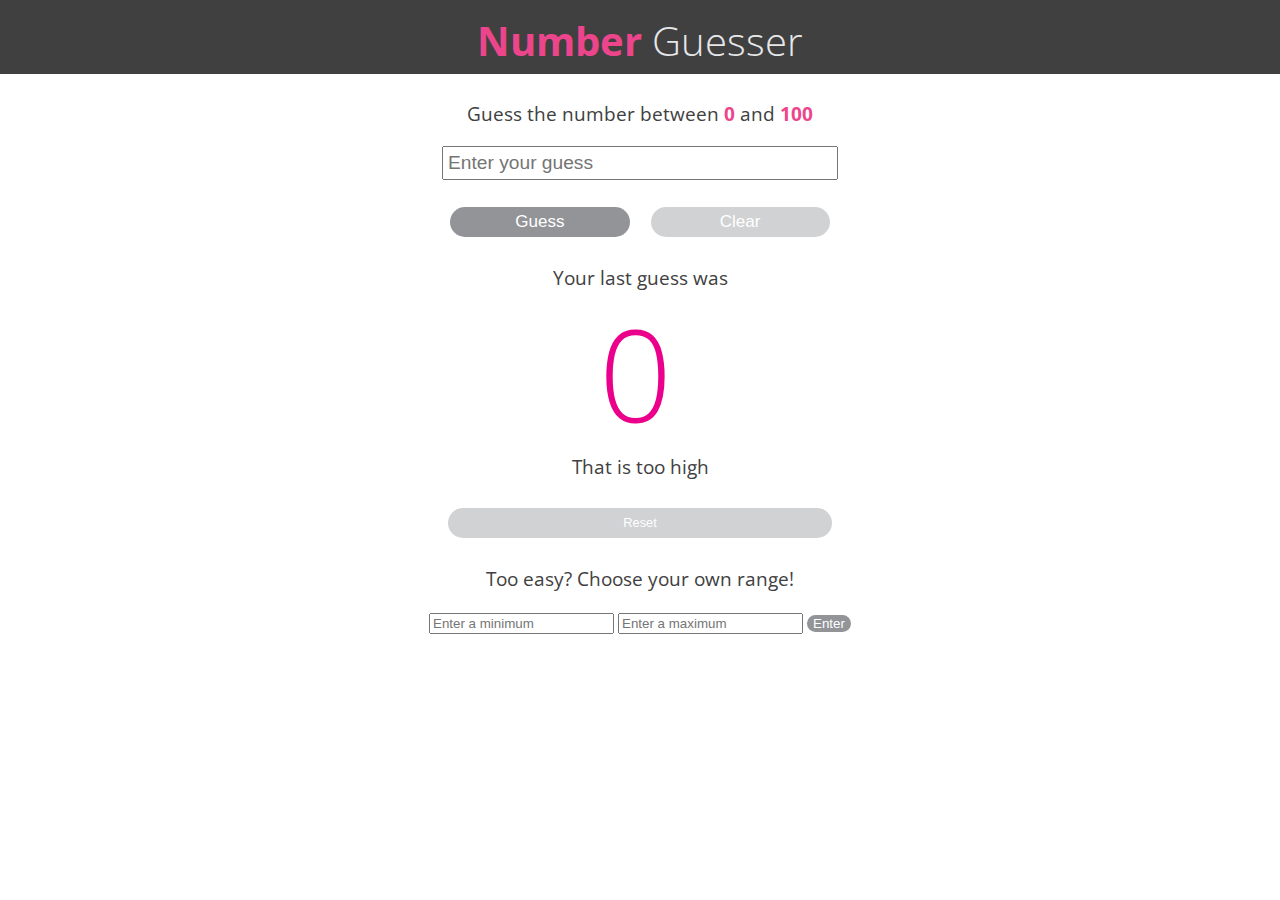
<file: index.html>
<!doctype html>
<html>
  <head>
    <link rel="stylesheet" type="text/css" href="nG.css"> </link>
    <link href="https://fonts.googleapis.com/css?family=Open+Sans:300,700" rel="stylesheet">
  </head>

  <body>

    <header>
      <h1><strong>Number</strong> Guesser</h1>
    </header>

    <main>
    
      <p>Guess the number between <strong class="min-value">0</strong> and <strong class="max-value">100</strong></p>

      <form id='input-form'>
        <label for="enter-guess"></label>
        <input id="enter-guess" placeholder="Enter your guess" type="text">
      
        <p>
          <button class="input-button guess-button" type="submit">Guess</button>
        
          <button disabled class="input-button clear-button" type="button">Clear</button>
        </p>

        <p class="last-guess-str">Your last guess was</p>
        <ul id="value-p">0</ul>
        <p id="hints">That is too high</p>
        <button disabled class="input-button reset-button" type="button">Reset</button>
    
      </form>


      <p>Too easy? Choose your own range!</p>
       
      <form class="customize">

        <label for="enter-min"></label>
        <input id="enter-min" placeholder="Enter a minimum" type="text">
        <label for="enter-max"></label>
        <input id="enter-max" placeholder="Enter a maximum" type="text">
        <button class="enter-min-max" type="button">Enter</button>
    
      </form>
    
    </main>

    <section>
      <p class="animal-p">Enter the number of animals to guess again!</p>

      <div id="barnyard">
      </div>
      
      <form class="animal-form">
        <label for="enter-animal-number"></label>
        <input id="enter-animal-number" placeholder="Animal count" type="text">
        <button type="button" class="animal-button">Cow-nter</button>
      </form>
    </section>

  </body>

  <script type="text/javascript" src="nG.js"> 
  </script>


</html>
</file>
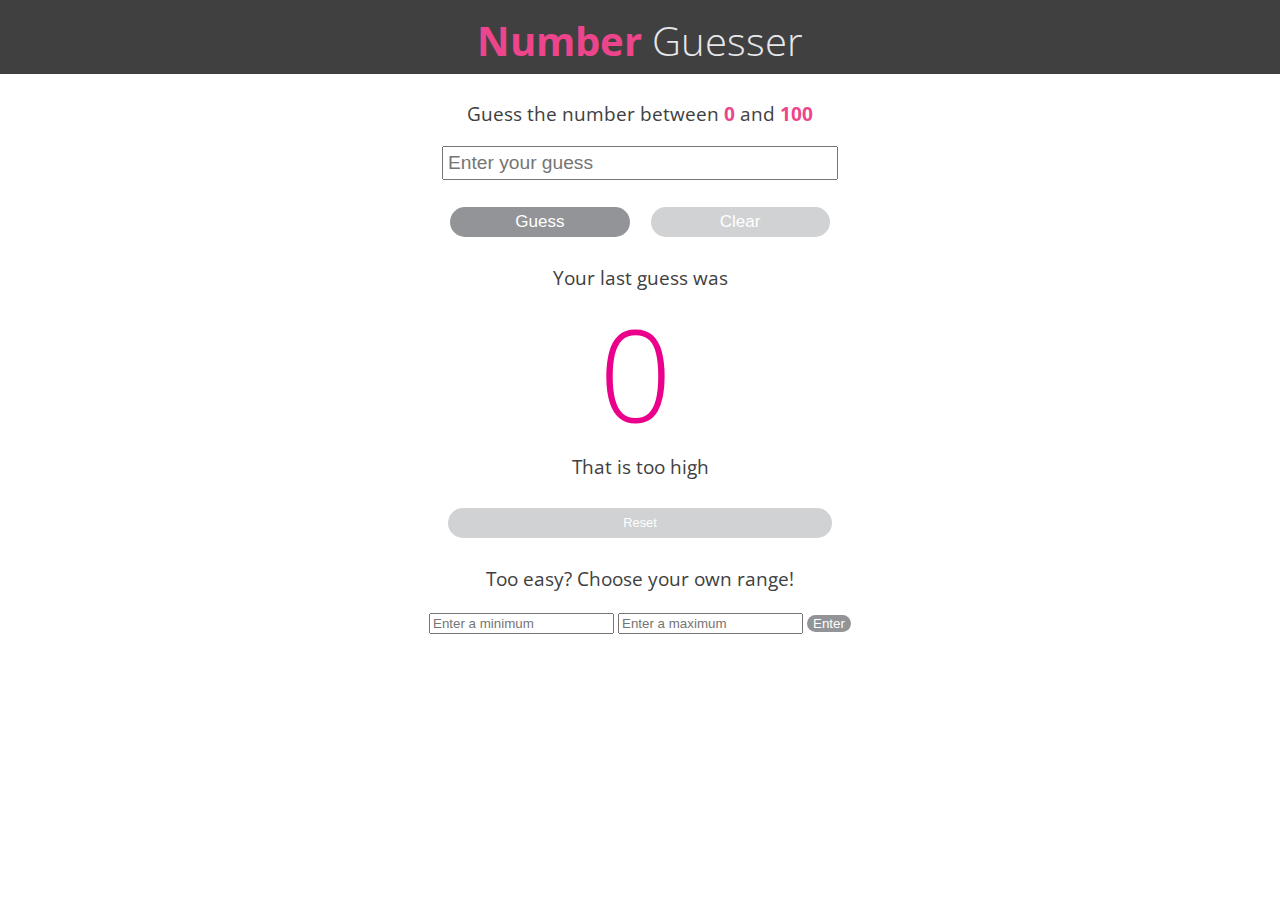
<file: nG.html>
<!doctype html>
<html>
  <head>
    <link rel="stylesheet" type="text/css" href="nG.css"> </link>
    <link href="https://fonts.googleapis.com/css?family=Open+Sans:300,700" rel="stylesheet">
  </head>

  <body>

    <header>
      <h1><strong>Number</strong> Guesser</h1>
    </header>

    <main>
    
      <p>Guess the number between <strong class="min-value">0</strong> and <strong class="max-value">100</strong></p>

      <form id='input-form'>
        <label for="enter-guess"></label>
        <input id="enter-guess" placeholder="Enter your guess" type="text">
      
        <p>
          <button class="input-button guess-button" type="submit">Guess</button>
        
          <button disabled class="input-button clear-button" type="button">Clear</button>
        </p>

        <p class="last-guess-str">Your last guess was</p>
        <ul id="value-p">0</ul>
        <p id="hints">That is too high</p>
        <button disabled class="input-button reset-button" type="button">Reset</button>
    
      </form>


      <p>Too easy? Choose your own range!</p>
       
      <form class="customize">

        <label for="enter-min"></label>
        <input id="enter-min" placeholder="Enter a minimum" type="text">
        <label for="enter-max"></label>
        <input id="enter-max" placeholder="Enter a maximum" type="text">
        <button class="enter-min-max" type="button">Enter</button>
    
      </form>
    
    </main>

    <section>
      <p class="animal-p">Enter the number of animals to guess again!</p>

      <div id="barnyard">
      </div>
      
      <form class="animal-form">
        <label for="enter-animal-number"></label>
        <input id="enter-animal-number" placeholder="Animal count" type="text">
        <button type="button" class="animal-button">Cow-nter</button>
      </form>
    </section>

  </body>

  <script type="text/javascript" src="nG.js"> 
  </script>


</html>
</file>
<file: nG.css>
body {
  border: 0px;
  box-sizing: border-box;
  font-family: Open Sans;
  margin: 0px;
  padding: 0px;
  position: relative;
  text-align: center;
  vertical-align: top;
}

header {
  background-color: #404041;
  display: block;
  height: 100px;
  margin-bottom: 2%;
  margin-top: -2%;
  width: 100%;  
}

h1 {
  color: #E6E7E8;
  font-weight: 300;
  font-size: 250%;
  margin: 0px;
  padding: 3%;
}

strong {
  color: #ED458B;
  font-weight: 700; 
}

button {
  background-color: #929497;
  border-top-left-radius: 40px 40px;
  border-top-right-radius: 40px 40px;
  border-bottom-left-radius: 40px 40px;
  border-bottom-right-radius:40px 40px;
  border: white;
  color: #FFFFFF;
}

.input-button:disabled {
  background-color: #D0D2D3;
  color: #FFFFFF;
}

button:hover {
  background-color: #EB008B;
  color: #FFFFFF;
}

input:placeholder {
  color: #E6E7E8;
}

.input-button { 
  font-size: 17px;
  font-weight: 300;
  height: 30px;
  margin: 8px;
  width: 14%;
}

#enter-guess {
  color: #E6E7E8;
  font-size: 120%;
  font-weight: 300;
  height: 15%;
  padding: .3%;
  width: 30%;
}

p {
  color: #404041;
  font-size: 120%;
}

#value-p {
  color: #EB008B;
  font-size: 800%;
  font-weight: lighter;
  margin: -2%;
}

.reset-button {
  font-size: 80%;
  font-weight: lighter;
  padding: .6%;
  width: 30%;
}

ul {
  margin: auto;
  width:97%;
}

.animal-button {
  font-size: 120%;
  font-weight: 300;
  height: 15%;
  margin-top: 5px;
  padding: .3%;
  width: 30%;
}

section {
  display: block;
  height: 70%;
  margin-top: -530px;
  margin-left: 10px;
  position: absolute;
  width: 30%;
  z-index: 100;
}

.animal-p {
  margin-left: 0%;
  margin-top: 0px;
}

.animals {
  height: 50px;
  width: auto;
}

#barnyard {
  border: 2px solid black;
  height: 100%;
  text-align: center;
  width: 100%;
}

.animal-form {
  display: block;
  text-align: center;
  }

#enter-animal-number{
  color: #E6E7E8;
  font-size: 120%;
  font-weight: 300;
  height: 25%;  
  padding: .3%;  
  width: 30%;

}
</file>
